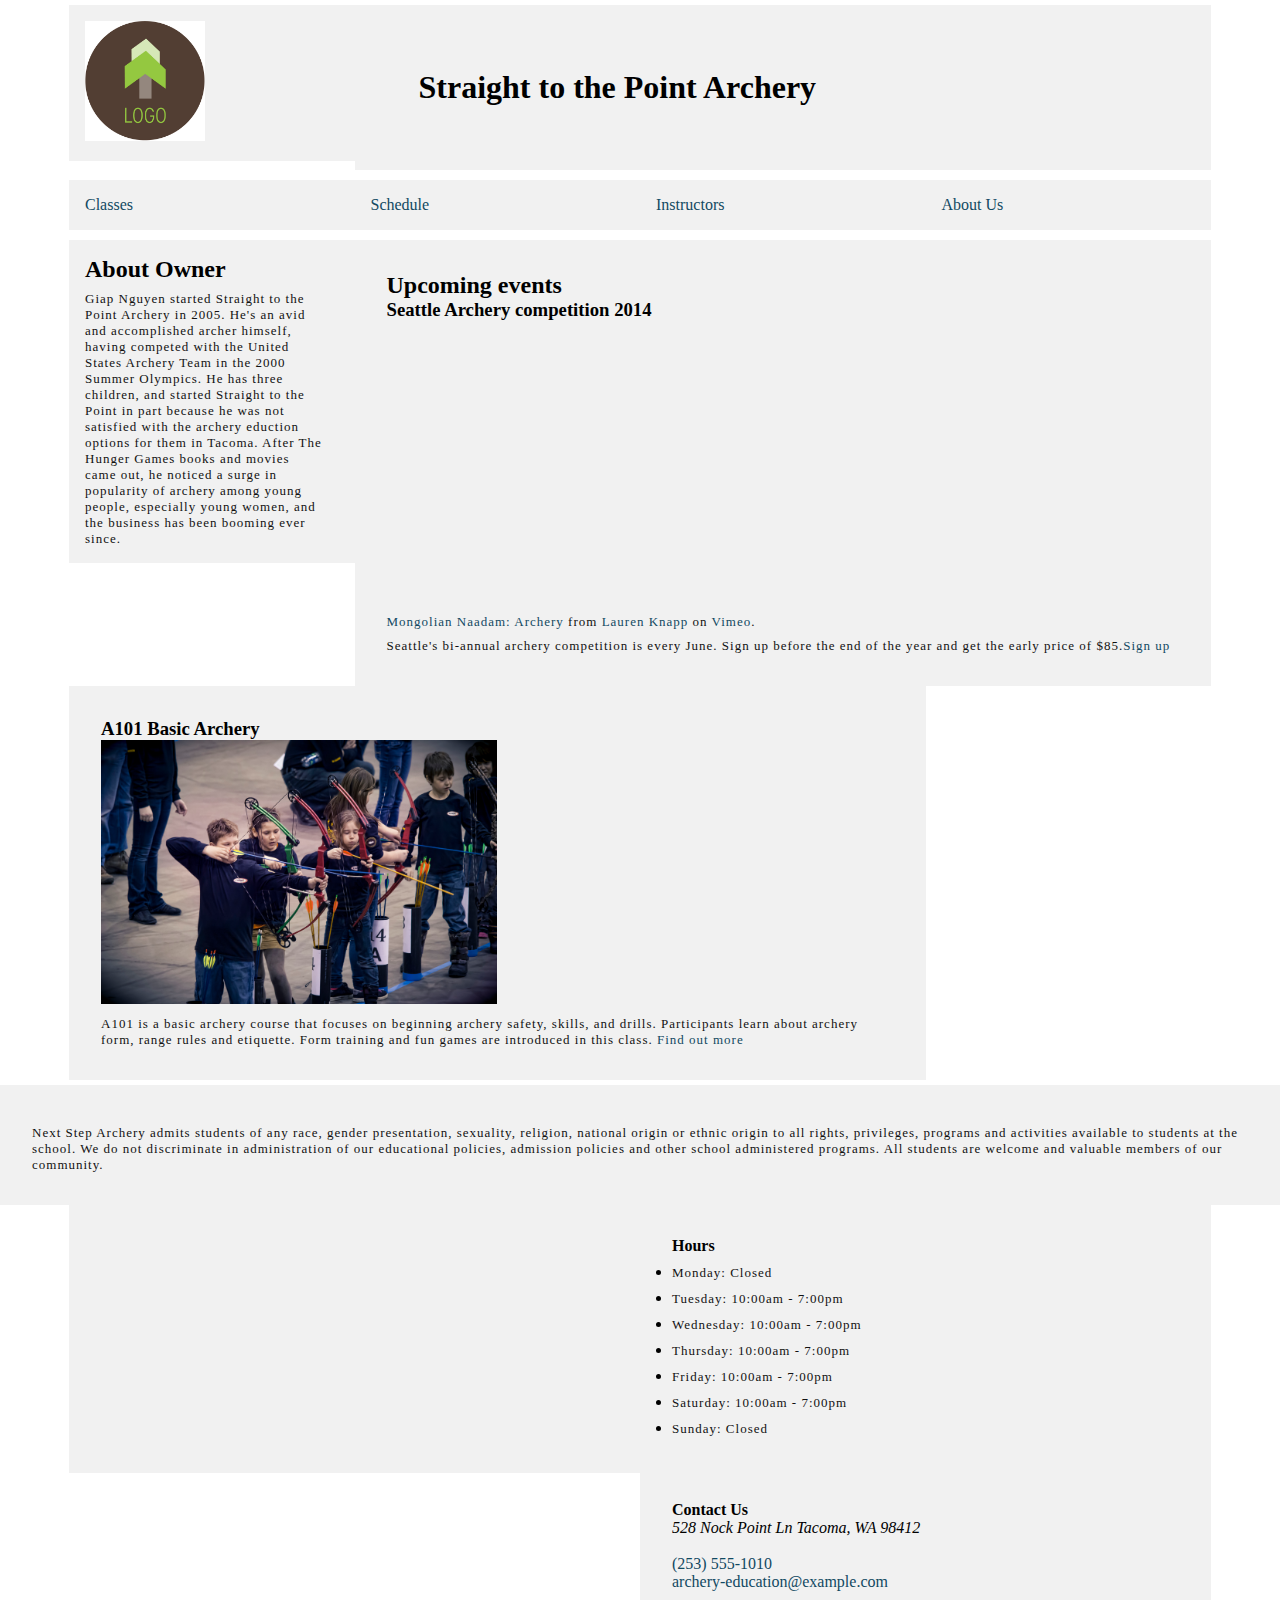
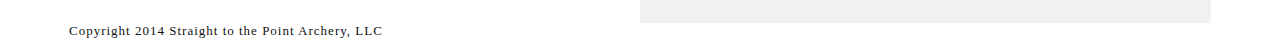
<file: index.html>
<!DOCTYPE html>
<html lang="en">
<head>
  <meta charset="UTF-8">
  <title>archery</title>
  <link rel="stylesheet" href="styles/homepage.css">
</head>
<body>
  
  <div class="row">
    <header>
        <div class="col-1-of-4"><img class="logo" src="images/logo.jpg" alt="logo"></div>
        <div class="col-3-of-4"><h1>Straight to the Point Archery</h1></div>
    </header>
  </div>

    <a href="#content" class="offscreen">skip to content</a>
  <div class="row">
    <nav>
        <div class="col-1-of-4"><a href="">Classes</a></div>
        <div class="col-1-of-4"><a href="#">Schedule</a></div>
        <div class="col-1-of-4"><a href="bios.html">Instructors</a></div>
        <div class="col-1-of-4"><a href="">About Us</a></div>
    </nav>
  </div>

<!--this should stay on the left 1 column-->
  <div class="row">
    <article id="content">
      <div class="col-1-of-4">
        <h2>About Owner</h2>
        <p>Giap Nguyen started Straight to the Point Archery in 2005. He's an avid and accomplished archer himself, having competed with the United States Archery Team in the 2000 Summer Olympics. He has three children, and  started Straight to the Point in part because he was not satisfied with the archery eduction options for them in Tacoma. After The Hunger Games books and movies came out, he noticed a surge in popularity of archery among young people, especially young women, and the business has been booming ever since.</p>
      </div>
    </article>

<!--this should be on the right 3 columns-->
    <section>
        <div class="col-3-of-4">
            <article>
                <h2>Upcoming events</h2>
                <h3>Seattle Archery competition 2014</h3>   
                <iframe src="http://player.vimeo.com/video/45555883?byline=0&amp;portrait=0&amp;color=ffffff" width="500" height="281" frameborder="0" webkitallowfullscreen mozallowfullscreen allowfullscreen>
                </iframe><p>
            <a href="http://vimeo.com/45555883">Mongolian Naadam: Archery</a> from <a href="http://vimeo.com/lknapp">Lauren Knapp</a> on <a href="https://vimeo.com">Vimeo</a>.</p>
                <p>Seattle's bi-annual archery competition is every June. Sign up before the end of the year and get the early price of $85.<a href>Sign up</a></p>
            </article>
        </div>
        
        <div class="col-3-of-4">
            <article>
                <h3>A101 Basic Archery</h3>
                <img src="images/class1.jpg" alt="basic archery class">
                <p>A101 is a basic archery course that focuses on beginning archery safety, skills, and drills. Participants learn about archery form, range rules and etiquette. Form training and fun games are introduced in this class. 
                <a href>Find out more</a></p>
            </article>
        </div>
      </section>
  </div>

<!--this should be on the bottom 1 column-->
  <div class="col-1-of-1">
    <article>
        <p>Next Step Archery admits students of any race, gender presentation, sexuality, religion, national origin or ethnic origin to all rights, privileges, programs and activities available to students at the school. We do not discriminate in administration of our educational policies, admission policies and other school administered programs. All students are welcome and valuable members of our community.</p>     
    </article>
  </div>
    
  <div class="row">
    <footer>
        <div class="col-1-of-2">
            <iframe src="https://www.google.com/maps/embed?pb=!1m18!1m12!1m3!1d2707.803069997856!2d-122.44640700000004!3d47.259554!2m3!1f0!2f0!3f0!3m2!1i1024!2i768!4f13.1!3m3!1m2!1s0x549055a06b419859%3A0x1598c4cb3d49cc20!2sTacoma+Daily+Index!5e0!3m2!1sen!2sus!4v1417574027294" width="400" height="200" frameborder="0" style="border:0">
            </iframe>
        </div>
        
    <article>
       <div class="col-1-of-2">
            <h4>Hours</h4>
            <ul>
                <li><p>Monday: Closed</p></li>
                <li><p>Tuesday: 10:00am - 7:00pm</p></li>
                <li><p>Wednesday: 10:00am - 7:00pm</p></li>
                <li><p>Thursday: 10:00am - 7:00pm</p></li>
                <li><p>Friday: 10:00am - 7:00pm</p></li>
                <li><p>Saturday: 10:00am - 7:00pm</p></li>
                <li><p>Sunday: Closed</p></li>
           </ul>
       </div>
     </article>
     <article>
         <div class="col-1-of-2">
                <h4>Contact Us</h4>
                <address>528 Nock Point Ln Tacoma, WA 98412</address><br>
                <a href="tel:2535551010">(253) 555-1010</a><br>
                <a href="mailto:archery-education@example.com?Subject=Information" target="_top">
archery-education@example.com</a>
         </div>
     </article>
        
        <p>Copyright 2014 Straight to the Point Archery, LLC</p>
    </footer>
  </div>

</body>
</html>
</file>
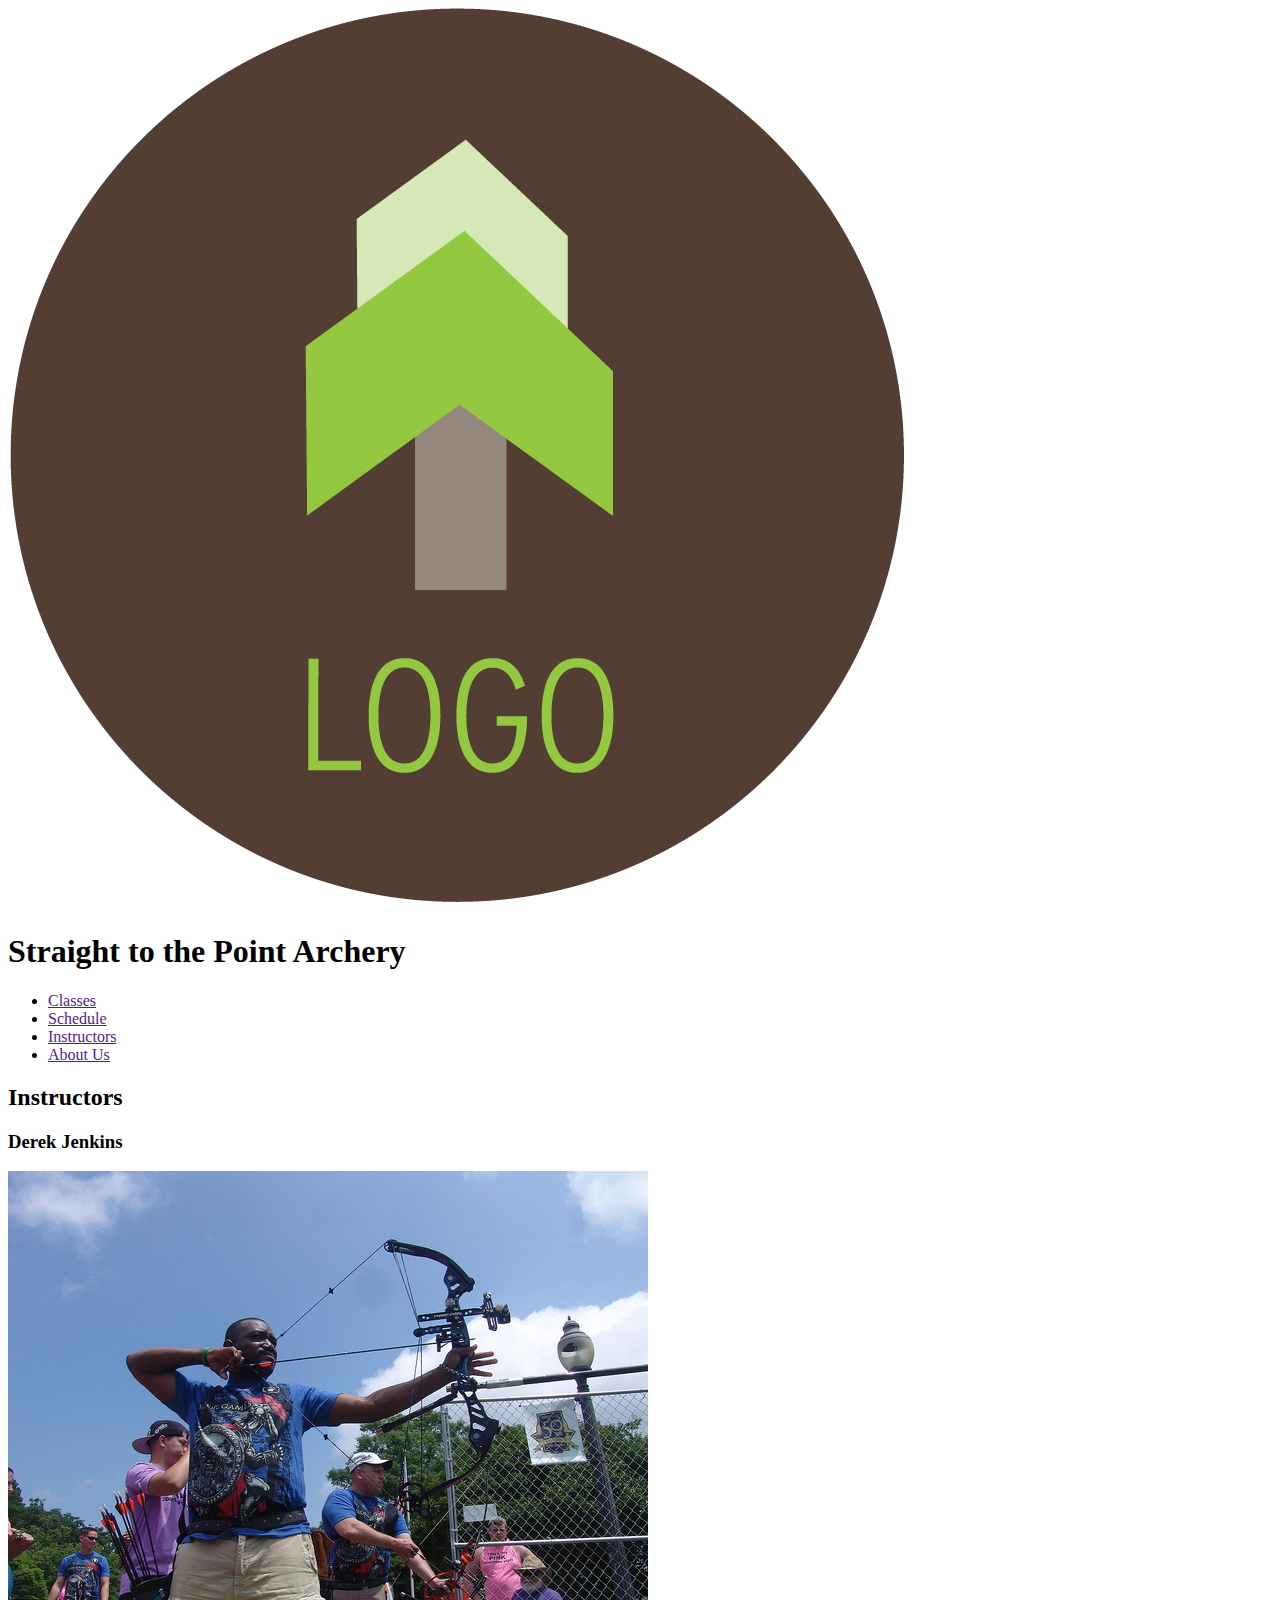
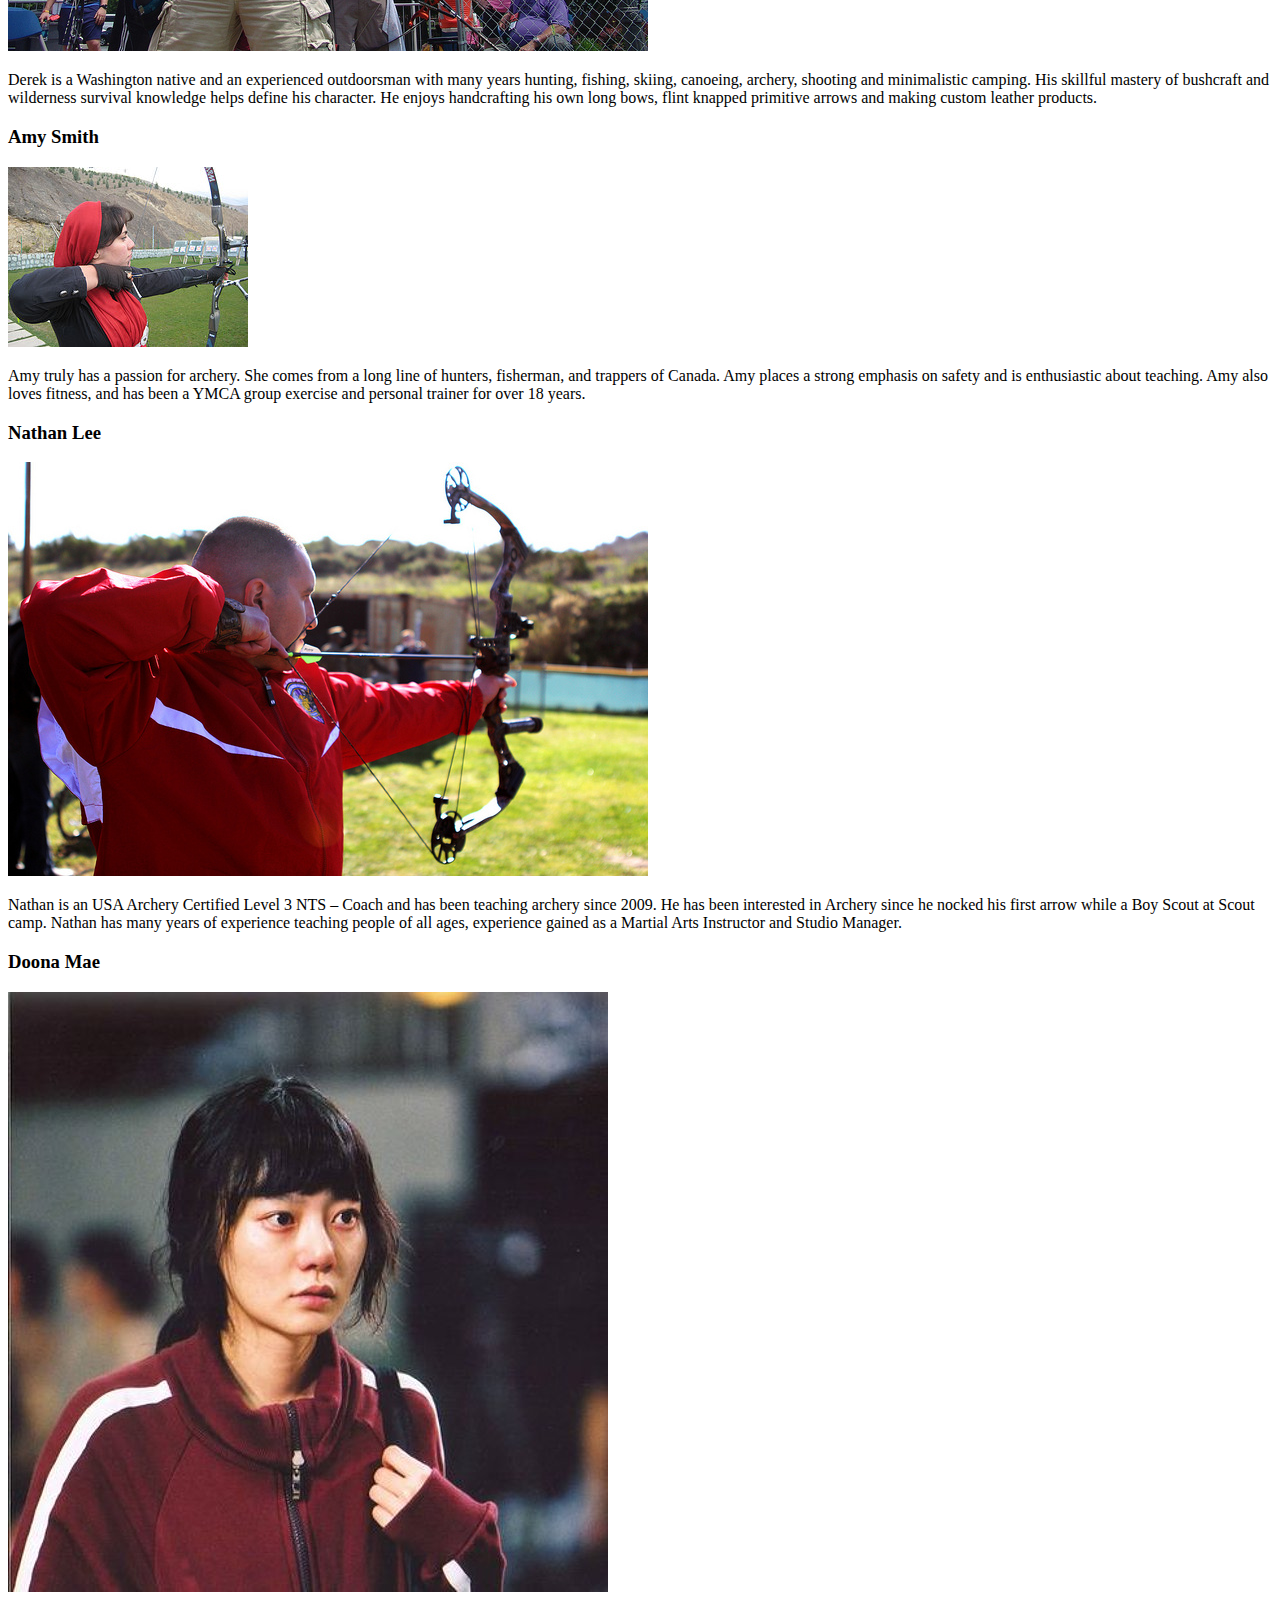
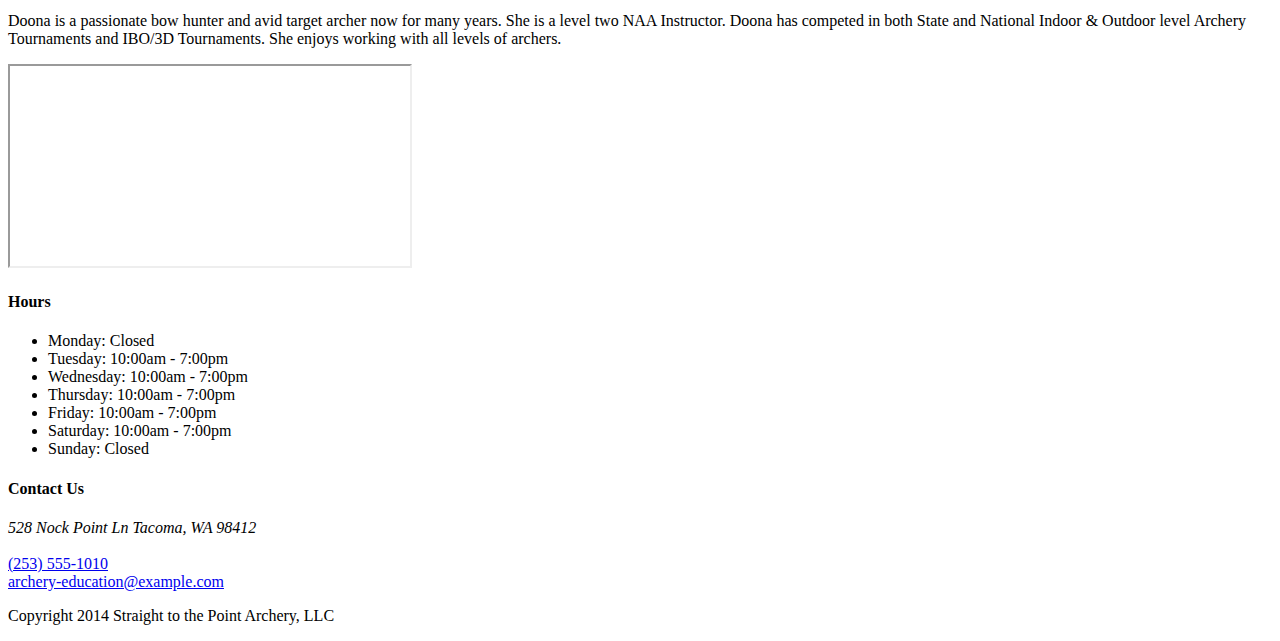
<file: bios.html>
<!DOCTYPE html>
<html>
<head>
    <meta charset="UTF-8">
    <title>Instructor Biographies</title>
</head>

<body>
    <header>
        <img src="images/logo.jpg" alt="logo">
        <h1>Straight to the Point Archery</h1>
    </header>
    <nav>
        <ul>
            <li><a href="">Classes</a></li>
            <li><a href="">Schedule</a></li>
            <li><a href="">Instructors</a></li>
            <li><a href="">About Us</a></li>
        </ul>
    </nav>    
    <article>
        <h2>Instructors</h2>
        <h3>Derek Jenkins</h3>
        <img src="images/derek-jenkins-instructor.jpg" alt="Instructor Derek Jenkins shooting an arrow">
        <p>Derek is a Washington native and an experienced outdoorsman with many years hunting, fishing, skiing, canoeing, archery, shooting and minimalistic camping. His skillful mastery of bushcraft and wilderness survival knowledge helps define his character. He enjoys handcrafting his own long bows, flint knapped primitive arrows and making custom leather products.</p>
    </article>
    <article>
        <h3>Amy Smith</h3>
        <img src="images/amy-smith-instructor.jpg" alt="Instructor Amy Smith shooting an arrow">
        <p>Amy truly has a passion for archery. She comes from a long line of hunters, fisherman, and trappers of Canada. Amy  places a strong emphasis on safety and is enthusiastic about teaching. Amy also loves fitness, and  has been a YMCA group exercise and personal trainer for over 18 years.</p>
    </article>
    <article>
        <h3>Nathan Lee</h3>
        <img src="images/nathan-lee-instructor.jpg" alt="Instructor Nathan Lee shooting an arrow">
        <p>Nathan is an USA Archery Certified Level 3 NTS – Coach and has been teaching archery since 2009. He has been interested in Archery since he nocked his first arrow while a Boy Scout at Scout camp. Nathan has many years of experience teaching people of all ages, experience gained as a Martial Arts Instructor and Studio Manager.</p>
    </article>
    <article>
        <h3>Doona Mae</h3>
        <img src="images/doona-bae-instructor.jpg" alt="Instructor Doona Mae">
        <p>Doona is a passionate bow hunter and avid target archer now for many years. She is a level two NAA Instructor. Doona has competed in both State and National Indoor & Outdoor level Archery Tournaments and IBO/3D Tournaments. She enjoys working with all levels of archers.</p>
    </article>
    <footer>
        <iframe src="https://www.google.com/maps/embed?pb=!1m18!1m12!1m3!1d2707.803069997856!2d-122.44640700000004!3d47.259554!2m3!1f0!2f0!3f0!3m2!1i1024!2i768!4f13.1!3m3!1m2!1s0x549055a06b419859%3A0x1598c4cb3d49cc20!2sTacoma+Daily+Index!5e0!3m2!1sen!2sus!4v1417574027294" width="400" height="200"></iframe>
       <article>
        <h4>Hours</h4>
           <ul>
                <li>Monday: Closed</li>
                <li>Tuesday: 10:00am - 7:00pm</li>
                <li>Wednesday: 10:00am - 7:00pm</li>
                <li>Thursday: 10:00am - 7:00pm</li>
                <li>Friday: 10:00am - 7:00pm</li>
                <li>Saturday: 10:00am - 7:00pm</li>
                <li>Sunday: Closed</li>
           </ul>
        </article>
        <article>
            <h4>Contact Us</h4>
            <address>528 Nock Point Ln Tacoma, WA 98412</address><br>
            <a href="tel:2535551010">(253) 555-1010</a><br>
            <a href="mailto:archery-education@example.com?Subject=Information" target="_top">
archery-education@example.com</a>
        </article>
        <p>Copyright 2014 Straight to the Point Archery, LLC</p>
    </footer>
</body>
</html>
</file>
<file: styles/homepage.css>
* {margin: 0; padding: 0;}

div {box-sizing: border-box;}
div.row {width: 90%; margin:auto; padding: 5px;}
div.row:after {content: ""; display: table; clear: both;}
/* clearfix hack to keep parent from collapsing when all children float*/

div[class^='col'] {float: left;
                    background-color: #f1f1f1;}

div[class^='col']:last-child {padding-right: 2rem;}

    
div.col-1-of-1 {width: 100%; padding: 2rem;}
div.col-1-of-2 {width: 50%; padding: 2rem;}
div.col-1-of-4 {width: 25%; padding: 1rem}
div.col-3-of-4 {width: 75%; padding: 2rem;}

.offscreen {
    position:absolute;
    left:-10000px;
    top:auto;
    width:1px;
    height:1px;
    overflow:hidden;}

p {font-family:"helvetica neue"; 
    letter-spacing: 1px;
    font-size: 13px;
    padding: 20px, 14px, 14px, 14px;
    color: #111111;
    text-align: left;
    margin-top: 0.5rem;}

h1 {padding: 2rem;}
h {font-family:"roboto";
    color: #333333;
    margin-top: 2rem;}

a {color: #114962; 
   text-decoration: none; 
   padding: 20px, 20px, 20px, 20px;}

a:hover {color: #4CAF50; 
         text-decoration: underline;}

nav {border-bottom: 0.5 rem;color: #dddddd;}

img.logo {width: 120px;}
img {width: 50%;}
</file>
